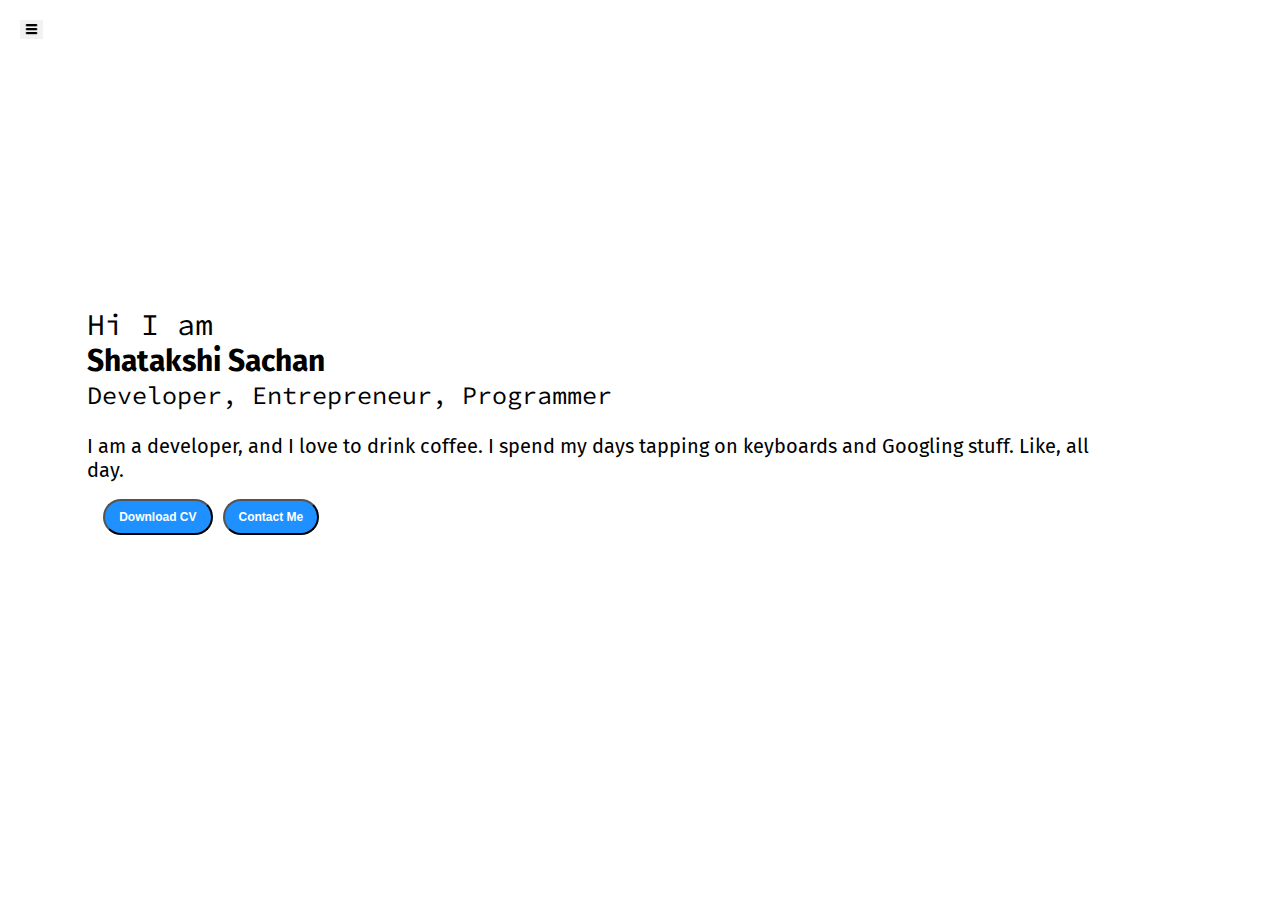
<file: index.html>
<!DOCTYPE html>
<html lang="en">
<head>
    <meta charset="UTF-8">
    <meta name="viewport" content="width=device-width, initial-scale=1.0">
    <title>My Personal Portfolio Website</title>
    <link rel="stylesheet" href="style.css">
</head>
<body>
    <div class="container">
        <div class="sidebar sidebarGo">
            <nav>
                <ul>
                    <li><a href="/">Home</a></li>
                    <li><a href="/intro.html">My Intro</a></li>
                    <li><a href="/services.html">Services</a></li>
                    <li><a href="/blog.html">Blog</a></li>
                    <li><a href="/contact.html">Contact Me</a></li>
                
                </ul>
            </nav>
        </div>

        <div class="main">
            <div class="hamburger">
                <img class="ham" src="ham.png" alt="" width="23">
                <img class="cross" src="cross.png" alt="" width="23">
            </div>
            <div class="infoContainer">
                <div class="devInfo">
                    <div class="hello">Hi I am</div>
                    <div class="name">Shatakshi Sachan</div>
                    <div class="about">Developer, Entrepreneur, Programmer</div>
                    <div class="moreabout">I am a developer, and I love to drink coffee. I spend my days tapping on keyboards and Googling stuff. Like, all day.</div>
                    <div class="buttons">
                        <a href="/cv.txt" target="_blank">
                        <button class="btn">Download CV</button></a>
                        <a href="contact.html"><button class="btn">Contact Me</button></a>
                    </div>
                </div>
                <div class="devPic"><img src="dev.png" alt="Rahul Gandhi"></div>
            </div>

        </div>
    </div>
<script src="script.js"></script>    
</body>
</html>
</file>
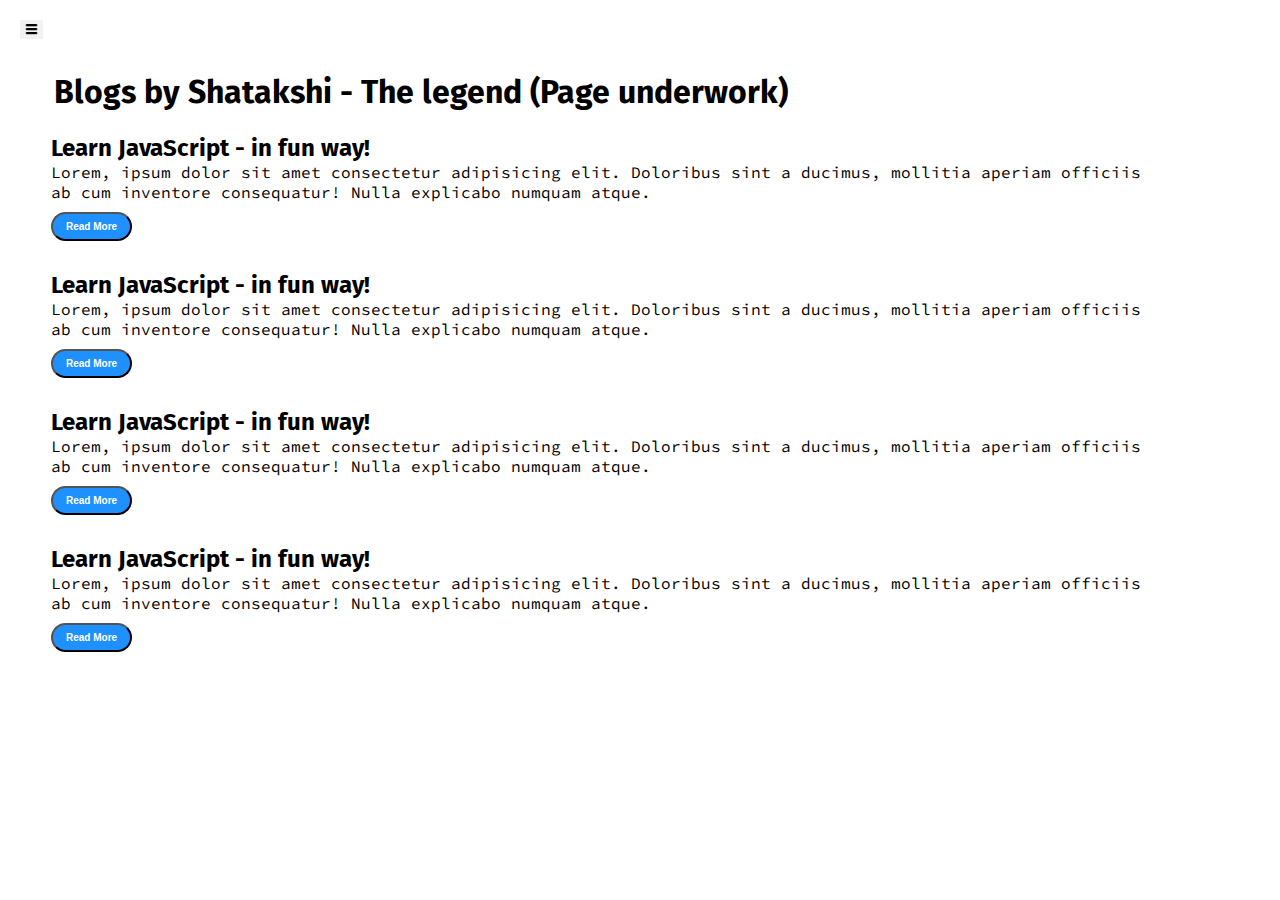
<file: blog.html>
<!DOCTYPE html>
<html lang="en">
<head>
    <meta charset="UTF-8">
    <meta name="viewport" content="width=device-width, initial-scale=1.0">
    <title>My Personal Portfolio Website</title>
    <link rel="stylesheet" href="style.css">
</head>
<body>
    <div class="container">
        <div class="sidebar sidebarGo">
            <nav>
                <ul>
                    <li><a href="/">Home</a></li>
                    <li><a href="/intro.html">My Intro</a></li>
                    <li><a href="/services.html">Services</a></li>
                    <li><a href="/blog.html">Blog</a></li>
                    <li><a href="/contact.html">Contact Me</a></li>
                
                </ul>
            </nav>
        </div>

        <div class="main"><div class="hamburger">
            <img class="ham" src="ham.png" alt="" width="23">
            <img class="cross" src="cross.png" alt="" width="23">
        </div>

            <div class="blogContainer">
                <h1>Blogs by Shatakshi - The legend (Page underwork)</h1>
                <div class="blogItem">
                    <h2>Learn JavaScript - in fun way!</h2>
                    <p>Lorem, ipsum dolor sit amet consectetur adipisicing elit. Doloribus sint a ducimus, mollitia aperiam officiis ab cum inventore consequatur! Nulla explicabo numquam atque.</p>
                    <button class="btn btn-sm">Read More</button>
                </div>
                <div class="blogItem">
                    <h2>Learn JavaScript - in fun way!</h2>
                    <p>Lorem, ipsum dolor sit amet consectetur adipisicing elit. Doloribus sint a ducimus, mollitia aperiam officiis ab cum inventore consequatur! Nulla explicabo numquam atque.</p>
                    <button class="btn btn-sm">Read More</button>
                </div>
                <div class="blogItem">
                    <h2>Learn JavaScript - in fun way!</h2>
                    <p>Lorem, ipsum dolor sit amet consectetur adipisicing elit. Doloribus sint a ducimus, mollitia aperiam officiis ab cum inventore consequatur! Nulla explicabo numquam atque.</p>
                    <button class="btn btn-sm">Read More</button>
                </div>
                <div class="blogItem">
                    <h2>Learn JavaScript - in fun way!</h2>
                    <p>Lorem, ipsum dolor sit amet consectetur adipisicing elit. Doloribus sint a ducimus, mollitia aperiam officiis ab cum inventore consequatur! Nulla explicabo numquam atque.</p>
                    <button class="btn btn-sm">Read More</button>
                </div>        
                
            </div>

        </div>
    </div>
    <script src="script.js"></script>     
</body>
</html>
</file>
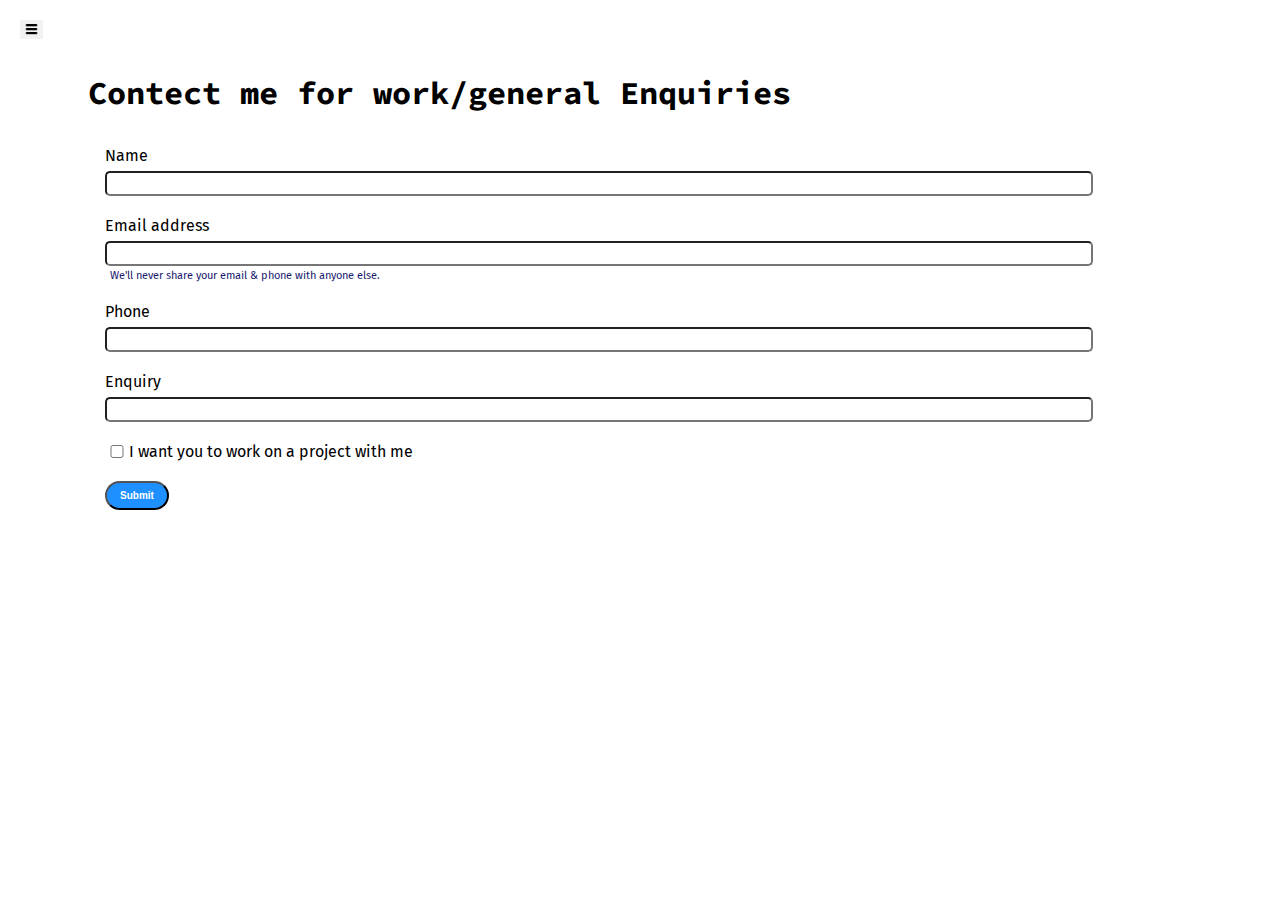
<file: contact.html>
<!DOCTYPE html>
<html lang="en">
<head>
    <meta charset="UTF-8">
    <meta name="viewport" content="width=device-width, initial-scale=1.0">
    <title>My Personal Portfolio Website</title>
    <link rel="stylesheet" href="style.css">
</head>
<body>
    <div class="container">
        <div class="sidebar sidebarGo">
            <nav>
                <ul>
                    <li><a href="/">Home</a></li>
                    <li><a href="/intro.html">My Intro</a></li>
                    <li><a href="/services.html">Services</a></li>
                    <li><a href="/blog.html">Blog</a></li>
                    <li><a href="/contact.html">Contact Me</a></li>
                
                </ul>
            </nav>
        </div>

        <div class="main">
            <div class="hamburger">
                <img class="ham" src="ham.png" alt="" width="23">
                <img class="cross" src="cross.png" alt="" width="23">
            </div>
            <div class="contactform">
                <h1>Contect me for work/general Enquiries </h1>

                <form>
                    <div class="mb-3">
                      <label for="clientemail" class="form-label">Name</label>
                      <input type="name" class="form-control" id="clientemail" aria-describedby="emailHelp">
                    </div>
                    <div class="mb-3">
                        <label for="clientemail" class="form-label">Email address</label>
                        <input type="email" class="form-control" id="clientemail" aria-describedby="emailHelp">
                        <div id="emailHelp" class="form-text">We'll never share your email & phone with anyone else.</div>
                      </div>
                    <div class="mb-3">
                      <label for="clientphone" class="form-label">Phone</label>
                      <input type="password" class="form-control" id="clientphone">
                    </div>
                    <div class="mb-3">
                        <label for="clientemail" class="form-label">Enquiry</label>
                        <input type="name" class="form-control" id="clientemail" aria-describedby="emailHelp">
                      </div>
                    <div class="mb-3" id="form-check">
                      <input type="checkbox" class="form-check-input" id="isclient">
                      <label class="form-check-label" for="isclient">I want you to work on a project with me</label>
                    </div>
                    <button type="submit" class="btn btn-sm">Submit</button>
                  </form>

            </div>

        </div>
    </div>
    <script src="script.js"></script>    
</body>
</html>
</file>
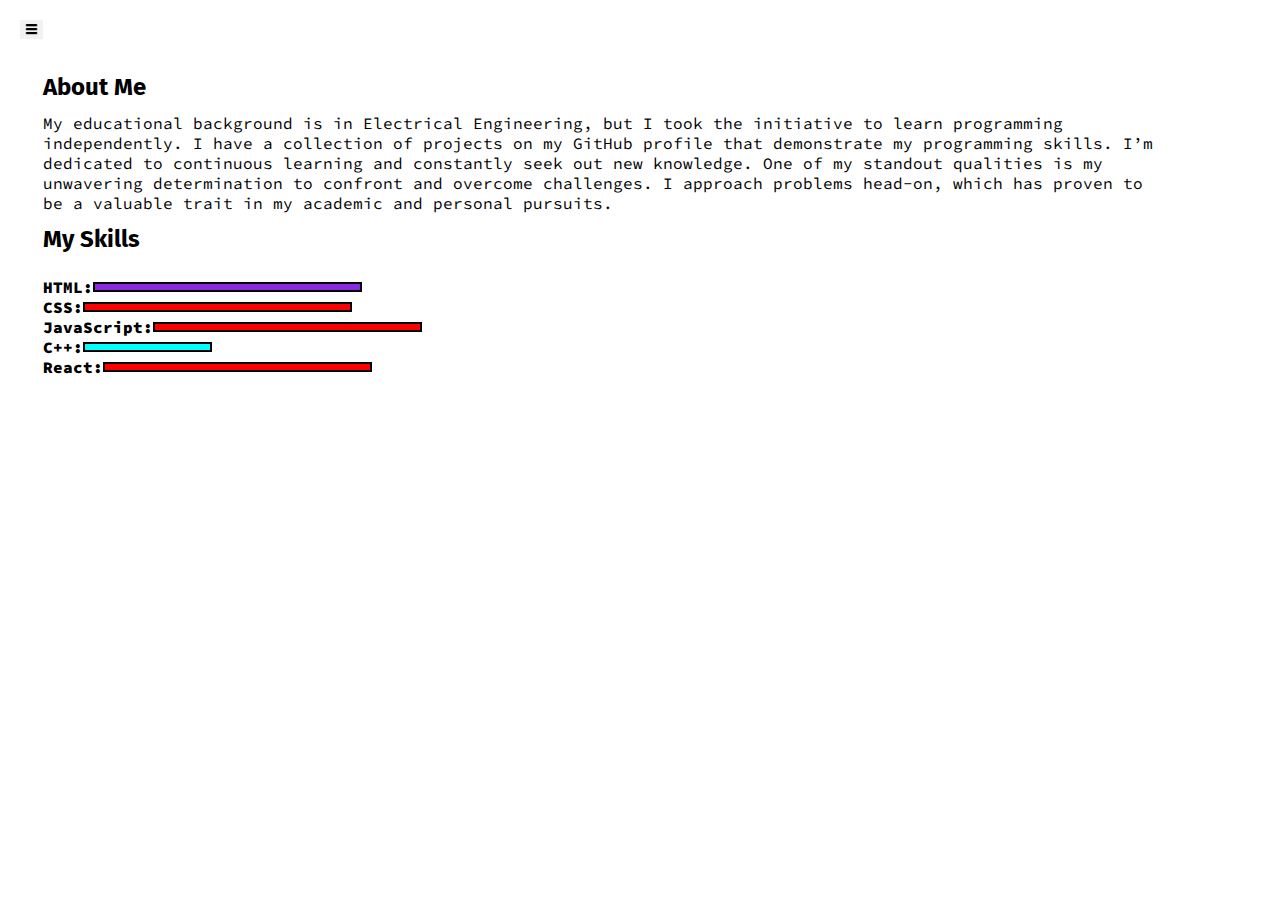
<file: intro.html>
<!DOCTYPE html>
<html lang="en">
<head>
    <meta charset="UTF-8">
    <meta name="viewport" content="width=device-width, initial-scale=1.0">
    <title>My Personal Portfolio Website</title>
    <link rel="stylesheet" href="style.css">
</head>
<body>
    <div class="container">
        <div class="sidebar sidebarGo">
            <nav>
                <ul>
                    <li><a href="/">Home</a></li>
                    <li><a href="/intro.html">My Intro</a></li>
                    <li><a href="/services.html">Services</a></li>
                    <li><a href="/blog.html">Blog</a></li>
                    <li><a href="/contact.html">Contact Me</a></li>
                
                </ul>
            </nav>
        </div>

        <div class="main">
            <div class="hamburger">
                <img class="ham" src="ham.png" alt="" width="23">
                <img class="cross" src="cross.png" alt="" width="23">
            </div>

            <div class="intro">
            
                <h2>About Me</h2>
                <p>My educational background is in Electrical Engineering, but I took the initiative to learn programming independently. I have a collection of projects on my GitHub profile that demonstrate my programming skills. 
                    I’m dedicated to continuous learning and constantly seek out new knowledge.
                    One of my standout qualities is my unwavering determination to confront and overcome challenges. I approach problems head-on, which has proven to be a valuable trait in my academic and personal pursuits.
                </p>
                <h2>My Skills</h2>
                <div class="skillcontainer">
                    <div class="skillItem">HTML: <div class="skill hundered"></div></div>
                    <div class="skillItem">CSS: <div class="skill"></div></div>
                    <div class="skillItem">JavaScript: <div class="skill"></div></div>
                    <div class="skillItem">C++: <div class="skill fifty"></div></div>
                    <div class="skillItem">React: <div class="skill"></div></div>
      
                </div>
                <!--TODO create a gallery for my projects-->
            </div>
                    
        </div>
    </div>
    <script src="script.js"></script>    
</body>
</html>
</file>
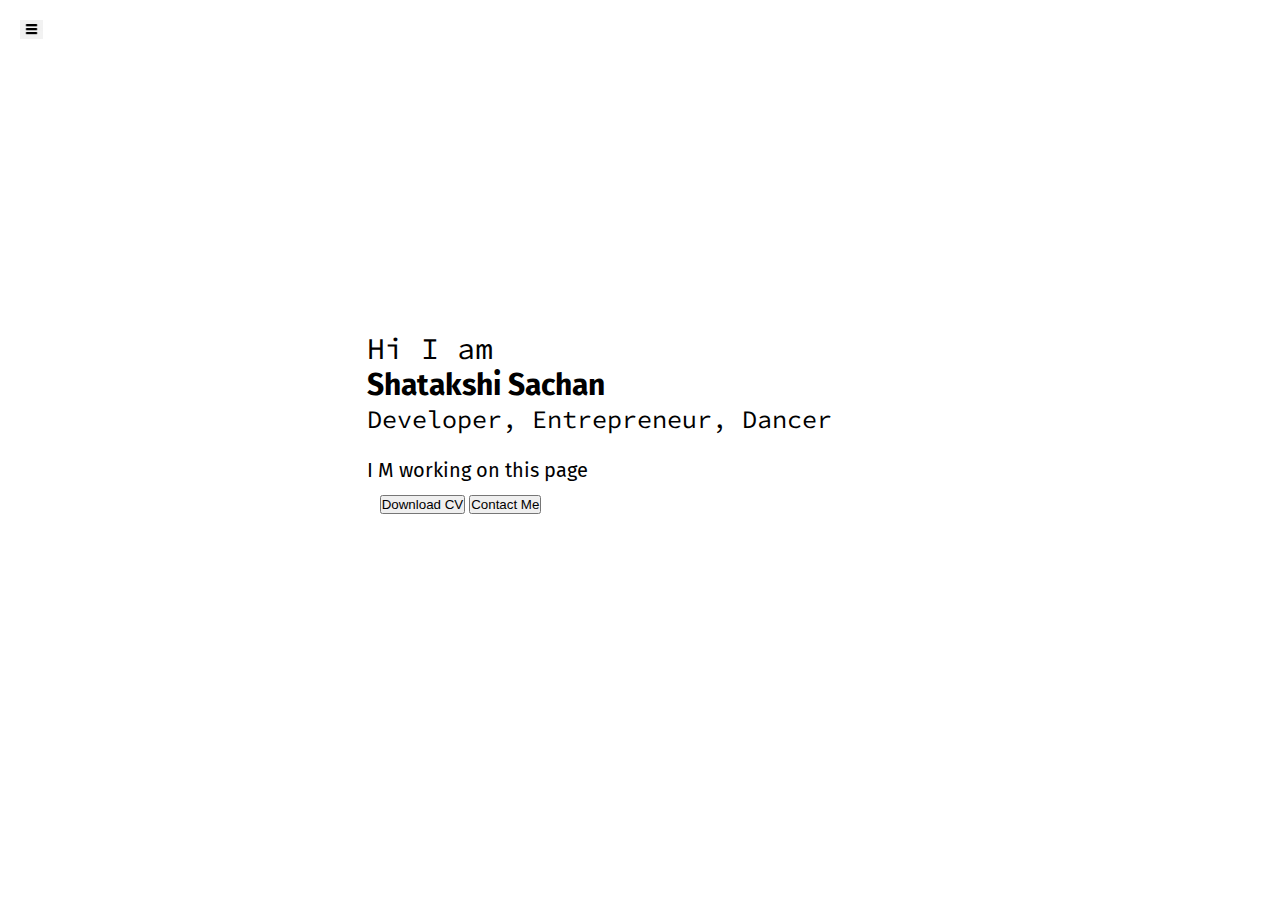
<file: services.html>
<!DOCTYPE html>
<html lang="en">
<head>
    <meta charset="UTF-8">
    <meta name="viewport" content="width=device-width, initial-scale=1.0">
    <title>My Personal Portfolio Website</title>
    <link rel="stylesheet" href="style.css">
</head>
<body>
    <div class="container">
        <div class="sidebar sidebarGo">
            <nav>
                <ul>
                    <li><a href="/">Home</a></li>
                    <li><a href="/intro.html">My Intro</a></li>
                    <li><a href="/services.html">Services</a></li>
                    <li><a href="/blog.html">Blog</a></li>
                    <li><a href="/contact.html">Contact Me</a></li>
                
                </ul>
            </nav>
        </div>

        <div class="main">
            <div class="hamburger">
                <img class="ham" src="ham.png" alt="" width="23">
                <img class="cross" src="cross.png" alt="" width="23">
            </div>
            <div class="infoContainer">
                <div class="devInfo">
                    <div class="hello">Hi I am</div>
                    <div class="name">Shatakshi Sachan</div>
                    <div class="about">Developer, Entrepreneur, Dancer</div>
                    <div class="moreabout">I M working on this page</div>
                    <div class="buttons">
                        <button>Download CV</button>
                        <button>Contact Me</button>
                    </div>
                </div>
                <div class="devPic"><img src="dev.png" alt="Rahul Gandhi"></div>
            </div>

        </div>
    </div>
    <script src="script.js"></script>    
</body>
</html>
</file>
<file: style.css>
@import url('https://fonts.googleapis.com/css2?family=Fira+Sans&display=swap');
@import url('https://fonts.googleapis.com/css2?family=Source+Code+Pro:wght@300&display=swap');
*{
    margin: 0;
    padding: 0;
}


.sidebar {
    position: absolute;
    background-color: rgb(223,218,218);
   /* width: 434px;*/
    font-family: "Fira Sans", sans-serif;
    height: 100vh;
    transition: transform 0.3s ease-in;
}

.sidebar nav{
    padding: 45px;
}

.sidebar nav li {
    list-style: none;
    font-size: 30px;
    padding: 33px 0;
}

.sidebar nav li a{
    text-decoration: none;
    color: black;
}

.main{
    /*background-color: yellow;*/
    width: 90vw;
    padding: 23px;
}
.container {
    
    display: flex;
}

.infoContainer {
    /*background-color: rgb(202,9,128);*/
    height: 58vh;
    width: 80vw;
    margin: 144px auto;
    display: flex;
    justify-content: space-around;
}
.devInfo {
    font-size: 16px;
    display: flex;
    justify-content: center;
    flex-direction: column;
    font-family: "Source Code Pro", monospace;
}
.hello{
    font-size: 3em;
}

.name{
    font-size: 3em;
    font-weight: bold;
    font-family: "Fira Sans", sans-serif;
}

.about{
    font-size: 2.5em ;
}

.moreabout{
    font-size: 2em;
    margin-top: 23px;
    font-family: "Fira Sans", sans-serif;

}
.buttons{
    /*margin-top: 34px;*/
    margin: 2.2em;
    font-size: 16px;
}

.btn {

    padding: 9px 14px;
    border-radius: 22px;
    color: white;
    background-color: dodgerblue;
    font-weight: bold;
    font-size: 2em;
    margin: 3px 3px;
    cursor: pointer;
     
}
.btn-sm{
    font-size: 10px;
    padding: 7px 13px;
    margin: 10px 0;
}

.btn:hover{
    background-color: white;
    color: dodgerblue;
}




.devPic img {
    height: 58vh;
    
}

.contactform{

    padding: 0 34px;
   /* padding-top: 144px;*/
    font-family: 'Fira Sans', sans-serif;
    margin: 88px;

}

.contactform h1{
    font-family: 'Source Code Pro', monospace;
    /*padding: 12px 0; */
    

}
.contactform form div {
    padding: 10px 0;
    display: flex;
    flex-direction: column; 
}

.contactform form div input{
   /* width: 26vw; */
    border-radius: 5px;
    margin: 6px 0 0 0;
    padding: 3px;
}

.contactform form {
    margin: 0 40px;
}


#emailHelp{
    font-size: 11px;
    color: midnightblue;
    margin: 0 5px;
    padding: 3px 0 0 0;

}

#form-check{
    flex-direction: row;

}

#form-check input{
    width: 24px;
    margin: 3px 0;

}
.blogItem {
    margin: 20px;
    font-family: 'Fira Sans', sans-serif;

} 

.blogContainer{
    margin:  88px;

}

 h1{
    font-family: 'Fira Sans', sans-serif;
    margin: 23px;
}
 p{
    font-family: 'Source Code Pro', monospace;
}

.intro{
    margin: 88px;
}

.intro h2{
    font-family: 'Fira Sans', sans-serif;
    margin: 12px;

}

.intro p{
    font-family: 'Source Code Pro', monospace;
    margin: 12px;
}
.skillcontainer {
    padding: 12px;

}
.skillItem {
    display: flex;
    align-items: center;
    font-family: 'Source Code Pro', monospace;
    font-weight: 900;

}

.skill {
    width: 265px;
    height: 6px;
    background-color: red;
    border: 2px solid black;
}
.hundered{
    width: 265px;
    background-color: blueviolet;
}
.fifty {
    width: 125px;
    background-color: aqua;
}
.t5 {
    width: 75px;
    background-color: yellow;
}
.sidebarGo{
    transform: translate(-443px,0px);
    position: absolute;
}

.hamburger{
    position: absolute;
    cursor: pointer;
    top: 10px;
    left: 10px;
}

.ham {
    
    margin-top: 10px;
    margin-left: 10px;
}

.cross{
    margin-left: 185px;
    margin-top: 10px;
}

@media (max-width: 1615px) {
   /* *{
        background-color: rgb(230, 146, 146);
    }*/
    .buttons {
        font-size: 6px;
    }
    .devInfo{
        font-size: 10px;
    }
    .devPic{
        display: none;
    }
    .intro, .blogContainer,.contactform {
        margin: 50px 8px;
    }
}
</file>
